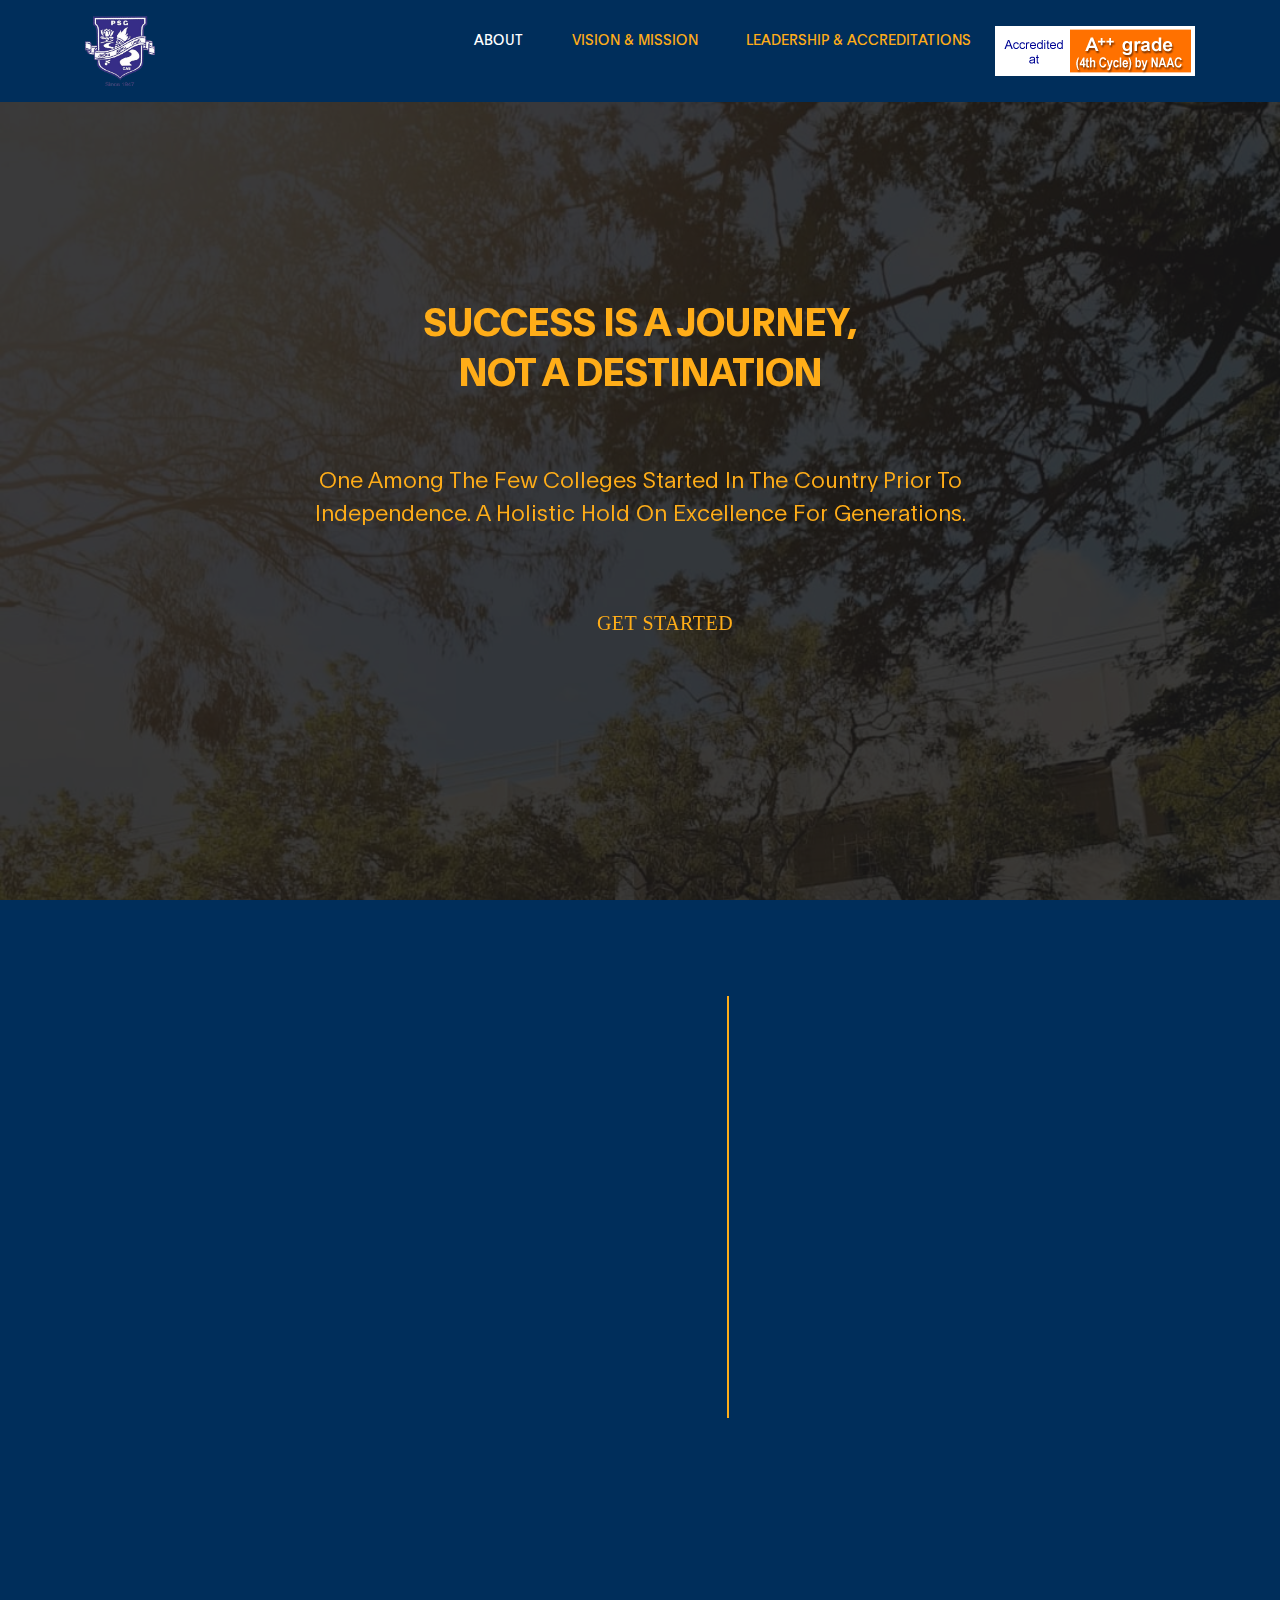
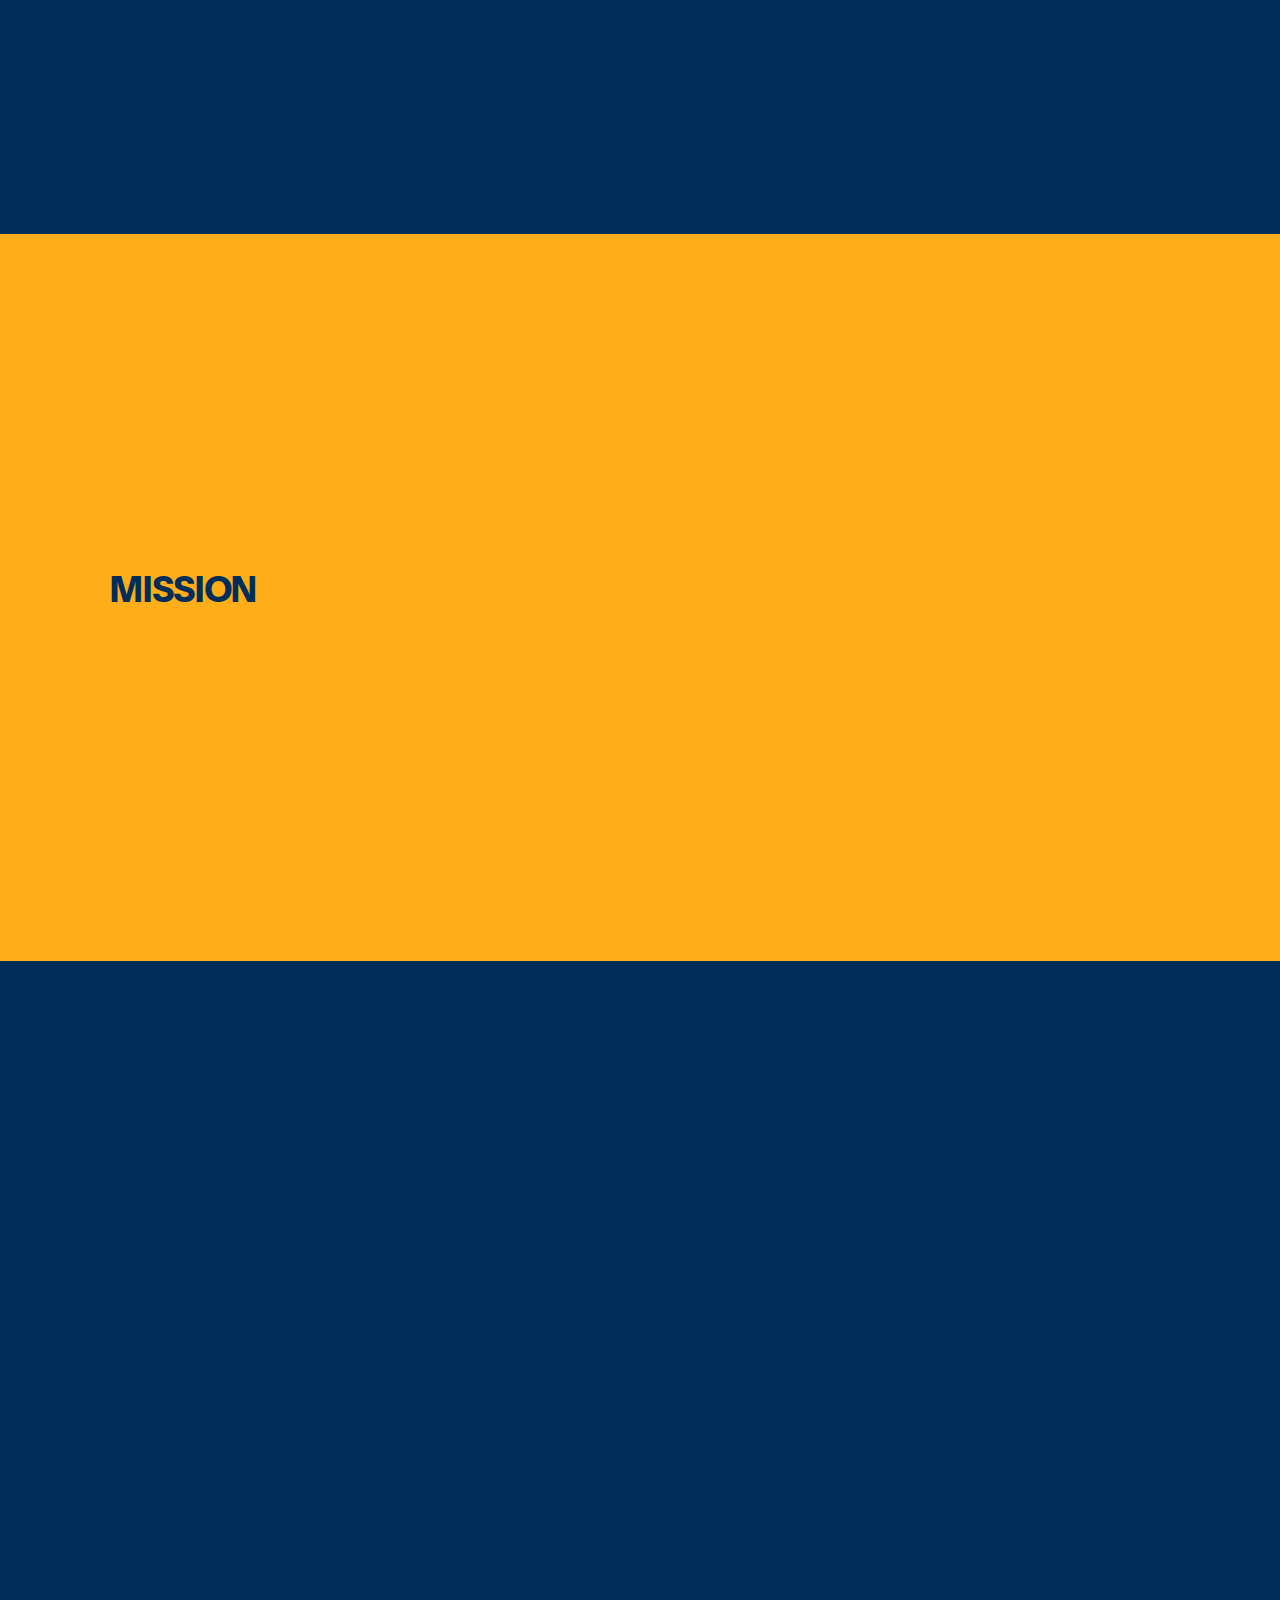
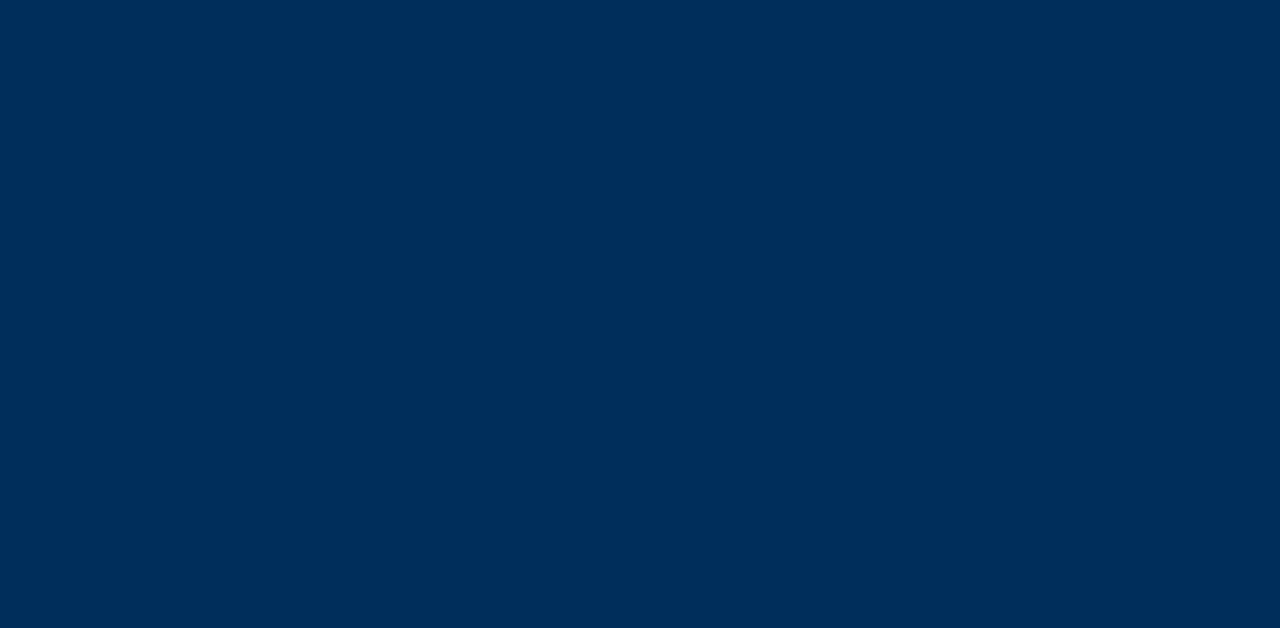
<file: about.html>
<!DOCTYPE html>
<html lang="en">
<head>

     <title>ABOUT PAGE</title>

     <meta charset="UTF-8">
     <meta http-equiv="X-UA-Compatible" content="IE=Edge">
     <meta name="description" content="">
     <meta name="keywords" content="">
     <meta name="author" content="">
     <meta name="viewport" content="width=device-width, initial-scale=1, maximum-scale=1">

     <link rel="stylesheet" href="css/bootstrap.min.css">
     <link rel="stylesheet" href="css/font-awesome.min.css">
     <link rel="stylesheet" href="css/aos.css">

     
     <link rel="stylesheet" href="css/tooplate-gymso-style.css">

</head>
<body data-spy="scroll" data-target="#navbarNav" data-offset="50">

    <!-- MENU BAR -->
    <nav class="navbar navbar-expand-lg fixed-top">
        <div class="container">

           <img src="images/psgcas_logo.png" height="70px" width="70px" allign="left" />
            <button class="navbar-toggler" type="button" data-toggle="collapse" data-target="#navbarNav" aria-controls="navbarNav" aria-expanded="false"
                aria-label="Toggle navigation">
                <span class="navbar-toggler-icon"></span>
            </button>

            <div class="collapse navbar-collapse" id="navbarNav">
                <ul class="navbar-nav ml-lg-auto">
                    <li class="nav-item">
                        <a href="#home" class="nav-link smoothScroll">ABOUT</a>
                    </li>

                    <li class="nav-item">
                        <a href="#about" class="nav-link smoothScroll">VISION & MISSION</a>
                    </li>

                    <li class="nav-item">
                        <a href="#class" class="nav-link smoothScroll">LEADERSHIP & ACCREDITATIONS</a>
                    </li>
                    <img src="images/A++.png"/>
     
                </ul>
            </div>

        </div>
    </nav>


     <!-- HERO -->
     <section class="hero d-flex flex-column justify-content-center align-items-center" id="home">

            <div class="bg-overlay"></div>

               <div class="container">
                    <div class="row">

                         <div class="col-lg-8 col-md-10 mx-auto col-12">
                              <div class="hero-text mt-5 text-center">

                                    <h1 data-aos="fade-up" data-aos-delay="300" style="color: #ffad18;">SUCCESS IS A JOURNEY,<BR> NOT A DESTINATION</h1>
                                    <br><br>
                                    <h6 class="text-white" data-aos="fade-up" data-aos-delay="500" style="color:#ffad18 ;">One Among The Few Colleges Started In The Country Prior To Independence. A Holistic Hold On Excellence For Generations.</h6>
                                    <br><br>
                                    <a href="#feature" class="btn custom-btn mt-3" data-aos="fade-up" style="color: #ffad18; font-size: 20px; font-family: Mongolian Baiti;" data-aos-delay="600"><button style="background:transparent; text-align: center; border: none;">Get started</a></button></a>
                                    
                                   
                              </div>
                         </div>

                    </div>
               </div>
     </section>


     <section class="feature" id="feature">
        <div class="container">
            <div class="row">

                <div class="d-flex flex-column justify-content-center ml-lg-auto mr-lg-5 col-lg-5 col-md-6 col-12">
                    <h2 class="mb-3 text-white"  id="hxa" data-aos="fade-up">PSG College of Arts & Science</h2>


                    <p data-aos="fade-up" data-aos-delay="200" style="color:#ffad18 ;">PSG College of Arts & Science was founded in the year 1947 before independence by the PSG & Sons’ Charities Trust with a mission to set education on a noble perch accessible
                         to all in pursuit of knowledge and world class education. The founders envisioned charity through education and crested this zealous thought as the reason for having set up a premier grade institution, which still
                          remains as an untarnished thought through the lineage of successors to this college. The college embodies a rich tradition of excellence in teaching and research and has thus diffused dynamism and knowledge to 
                          several learners in the sands of time. The college upgrades its facilities available from time to time, to set up the best pedal of access for its students. The college has a long standing and a well established 
                          title for having harbored an excellent faculty resource in the city. The quality of education is carefully cradled to impart profound education to all who have knocked
            on the knowledge doors of the college with belief. The institution promotes deep research and lifelong learning in the fields of Arts, Sciences, Humanities, Management, Computer Science, Social Science and Life Sciences.</p>

                </div>

                <div class="mr-lg-auto mt-3 col-lg-4 col-md-6 col-12">
                     <div class="about-working-hours">
                          <div>

                                <h2 class="mb-4 text-white"  data-aos="fade-up" data-aos-delay="500">OUT INSITUTE</h2>

                                <p data-aos="fade-up" data-aos-delay="800" style="color:#ffad18 ;">PSGCAS is one of the largest Higher Education Institutions of South India with 43 Undergraduate Programmes, 4 BVoc Programmes, 27 Postgraduate Programmes, 1 Five year Integrated Postgraduate Programme, 3 PG Diploma Programmes, M.Phil and Ph.D Programmes are offered in 24 Disciplines. In addition to this, 12 Career Oriented Add-On courses are offered for enhancing the life skills of students.</p>
                               </div>
                          </div>
                     </div>
                </div>

            </div>
        </div>
    </section>


     <!-- ABOUT -->
     <section class="about section" id="about">
               <div class="container">
                    <div class="row">

                            <div class="mt-lg-5 mb-lg-0 mb-4 col-lg-5 col-md-10 mx-auto col-12">
                                <h2 class="mb-4" data-aos="fade-up" data-aos-delay="300">VISION & MISSION</h2>

                                <p data-aos="fade-up" data-aos-delay="400">" To offer Academic programmes with contemporary relevance and job - connect, with in-built modules for character and skill building ".</p>

                                    <h2>MISSION</h2>
                                <p data-aos="fade-up" data-aos-delay="500">To offer estimable value and need based education, with a view to create in students, the urge to be good citizens of the nation.<br>

                                    To inculcate the spirit of compassion and commitment for national harmony.<br>
                                    
                                    To progressively adopt ICT enabled Teaching - Learning methods.<br>
                                    
                                    To maintain a vibrant research culture.<br></p>

                            </div>

                            <div class="ml-lg-auto col-lg-3 col-md-6 col-12" data-aos="fade-up" data-aos-delay="700">
                                <div class="team-thumb">
                                    <img src="images/75thlogopsgcas.png"/>
                                </div>
                            </div>
                            
                            <div class="mr-lg-auto mt-5 mt-lg-0 mt-md-0 col-lg-3 col-md-6 col-12" data-aos="fade-up" data-aos-delay="800">
                                <div class="team-thumb">
                                </div>
                            </div>

                    </div>
               </div>
     </section>


     <!-- CLASS -->
     <section class="class section" id="class">
               <div class="container">
                    <div class="row">
                            <div class="col-lg-12 col-12 text-center mb-5">
                                <h2 data-aos="fade-up" data-aos-delay="200">OUR LEADERSHIP</h2><br><br>
                                <p data-aos="fade-up" data-aos-delay="200" style="color:#ffad18; ">
                                    For the success of any mission, it is necessary to have creative leadership. 
                                    Creative leadership is vital for government, non-governmental organizations as well as industries. 
                                    - A. P. J. Abdul Kalam
                                    <br><br><br>
                                </p><button data-aos="fade-up" data-aos-delay="200" onclick="location.href = 'card.html';" id="myButton">VISIT LEADERSHIP</button>
                                <br><br><br>
                                <h2 data-aos="fade-up" data-aos-delay="200">ACCREDITATIONS</h2>
                                
                                <h6 data-aos="fade-up">OUR WAY. . . </h6>

                             </div>

                            <div class="col-lg-4 col-md-6 col-12" data-aos="fade-up" data-aos-delay="400">
                                <div class="class-thumb">
                                    <img src="images/nifr1.jpg" width="380px" class="img-fluid" alt="Class">

                                    <div class="class-info">
                                        <h3 class="mb-1">NIRF RANKING</h3>

                                        <p class="mt-3">The college has been ranked 20th by NIRF 2022 . The framework of NIRF outlines a methodology to rank the institutions across the country, with the purport of imparting quality education. The rank is ascertained on the basis of best performance by the college in the areas of teaching, learning, research practices, inclusivity and the overall perception of the institution.</p>
                                    </div>
                                </div>
                            </div>

                            <div class="mt-5 mt-lg-0 mt-md-0 col-lg-4 col-md-6 col-12" data-aos="fade-up" data-aos-delay="500">
                                <div class="class-thumb">
                                    <img src="images/naac1.jpg" class="img-fluid" alt="Class">

                                    <div class="class-info">
                                        <h3 class="mb-1">'A++' Grade by NAAC</h3>


                                        <p class="mt-3">The college has been accredited with ‘FIVE STAR’ certification at the 1st cycle in the year 2000 and reaccredited with an A+ Grade at the second cycle in 2007 and A Grade (score 3.62) at the third cycle in the year 2014 by the National Assessment and Accreditation Council and extended till 2021, 4th cycle of Assessment and Accreditation for the year 2022 is A++ grade with CGPA 3.51.</p>
                                    </div>
                                </div>
                            </div>

                            <div class="mt-5 mt-lg-0 col-lg-4 col-md-6 col-12" data-aos="fade-up" data-aos-delay="600">
                                <div class="class-thumb">
                                    <img src="images/ugc1.png" width="380px" class="img-fluid" alt="Class">

                                    <div class="class-info">
                                        <h3 class="mb-1">
                                            Recognized by UGC</h3>

                                        <p class="mt-3">The college was awarded with Potential for Excellence(CPE) by UGC in 2004.UGC Mandatory Disclosures
                                            AICTE Extension of Approval - 2022-23
                                            Course Offered
                                            Governing Body of the College
                                            Undertaking from the College
                                            Admission Process
                                            Course Fee Structure
                                            List of Ph.D. Scholars - 2022
                                            Research Activities</p>
                                    </div>
                                </div>
                            </div>

                    </div>
               </div>
     </section>

     <script type="text/javascript">
        document.getElementById("myButton").onclick = function () {
            location.href = "card.html";
        };
    </script>
    

    
     <!-- SCRIPTS -->
     <script src="script/jquery.min.js"></script>
     <script src="script/bootstrap.min.js"></script>
     <script src="script/aos.js"></script>
     <script src="script/smoothscroll.js"></script>
     <script src="script/custom.js"></script>

</body>
</html>
</file>
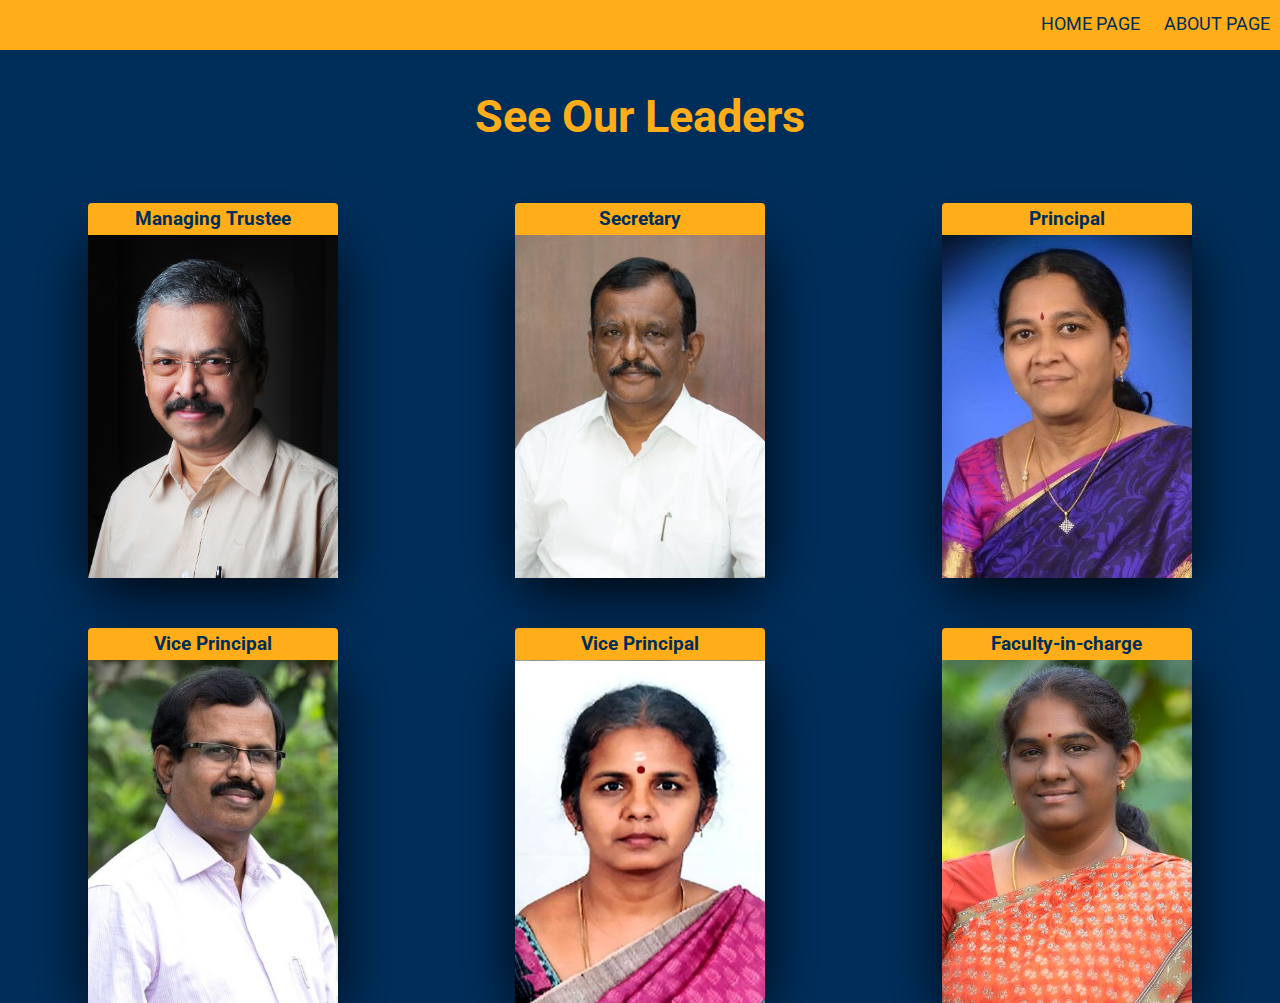
<file: card.html>
<html>
<header>
<style>
  .nav {
  height: 50px;
  width: 100%;
  background-color: #ffad18;
  position: relative;
}

.nav > .nav-header {
  display: inline;
}

.nav > .nav-header > .nav-title {
  display: inline-block;
  font-size: 22px;
  color: #fff;
  padding: 10px 10px 10px 10px;
}

.nav > .nav-btn {
  display: none;
}

.nav > .nav-links {
  display: inline;
  float: right;
  font-size: 18px;
}

.nav > .nav-links > a {
  display: inline-block;
  padding: 13px 10px 13px 10px;
  text-decoration: none;
  color: #002e5b;
}

.nav > .nav-links > a:hover {
  background-color: #002e5b;
  color: #ffad18;
}

.nav > #nav-check {
  display: none;
}

@media (max-width:600px) {
  .nav > .nav-btn {
    display: inline-block;
    position: absolute;
    right: 0px;
    top: 0px;
  }
  
  .nav > .nav-links {
    position: absolute;
    display: block;
    width: 100%;
    background-color: #333;
    height: 0px;
    transition: all 0.3s ease-in;
    overflow-y: hidden;
    top: 50px;
    left: 0px;
  }
  .nav > .nav-links > a {
    display: block;
    width: 100%;
  }
  .nav > #nav-check:not(:checked) ~ .nav-links {
    height: 0px;
  }
  .nav > #nav-check:checked ~ .nav-links {
    height: calc(100vh - 50px);
    overflow-y: auto;
  }
}

* {
  box-sizing: border-box;
  margin: 0;
  padding: 0;
  font-family: "Roboto", sans-serif;
}

body {
  display: flex;
  justify-content: center;
  align-items: center;
  flex-direction: column;
  background-color: #002e5b;
}

.cards {
  width: 100%;
  display: flex;
  flex-wrap: wrap;
  justify-content: space-around;
}

.card {
  margin: 40px;
  position: relative;
  max-width: 250px;
  max-height: 350px;
  box-shadow: 0 40px 60px -6px black;
}

.card-title {
  display: block;
  text-align: center;
  color: #002e5b;
  background-color: #ffad18;
  padding: 2%;
  border-top-right-radius: 4px;
  border-top-left-radius: 4px;
}

.card img {
  width: 100%;
  height: 98%;
  object-fit: cover;
  display: block;
  position: relative;
}

.card-desc {
  display: block;
  font-size: 15px;
  position: absolute;
  height: 0;
  top: 0;
  opacity: 0;
  padding: 18px 8%;
  background-color: #ffad18;
  color: #002e5b;
  transition: 0.8s ease;
}

.card:hover .card-desc {
  opacity: 1;
  height: 100%;
}

h1 {
  font-size: 2.8rem;
  color: #ffad18;
  margin: 40px 0 20px 0;
  text-align: center;
}


</style>
</header>
<body>
<link href="https://fonts.googleapis.com/css2?family=Roboto&display=swap" rel="stylesheet">
<div class="nav">
  
  <input type="checkbox" id="nav-check">
  <div class="nav-header">

    <div class="nav-title">
    
    </div>
  </div><div class="nav-btn">

    <label for="nav-check">
      
    <span></span>
    <span></span>
    <span></span>
    </label>
  </div>
  
  <div class="nav-links">

    <a href="index.html" >HOME PAGE</a>
    <a href="about.html">ABOUT PAGE</a>
  </div>
  </div>
<h1>See Our Leaders</h1>
<div class="cards">
  <div class="card">
    <h3 class="card-title">Managing Trustee</h3>
    <img src="images/prot1.jpg" alt="">
    <p class="card-desc"><b>Thiru L Gopalakrishnan<br>
      Managing Trustee,<br>
      PSG & SONS' Charities<br></b><br><br>
      Having taken charge at a time when tremendous progress is being made by India both economically and technically, He is working with a clear-cut vision of keeping the PSG institutions updated.
    </p>
  </div>
  <div class="card">
    <h3 class="card-title">Secretary</h3>
    <img src="images/prot2.jpg" alt="">
    <p class="card-desc"><b>
      Dr. T Kannaian<br>
      Secretary,<br>
      PSG College of Arts & Science<br>

    </b><br><br>Dr T Kannaian holds a PhD in Information and Communication Engineering from PSG College of Technology, Anna University and has an MTech from the Indian Institute of Science (IISc).</p>
  </div>
  <div class="card">
    <h3 class="card-title">Principal</h3>
    <img src="images/prot3.jpg" alt="">
    <p class="card-desc"><b>
      Dr. D Brindha<br>
      Principal,<br>
      PSG College of Arts & Science<br>
    </b><br><br>Dr D Brindha has been appointed as Principal of PSG College of Arts & Science with effect from 11.05.2018. She is a proud alumnus of PSG CAS having completed her BSc and MSc Biochemistry with excellent academic credentials.</p>
  </div></div>
  <div class="cards">
    <div class="card">
    <h3 class="card-title">Vice Principal</h3>
    <img src="images/prot4.jpg" alt="">
    <p class="card-desc"><b>
      Dr. A ANGURAJ<br>
      Vice Principal,<br>
      (Academic Affairs) Self Financed<br>

    </b><br><br>Dr.A.ANGURAJ is Associate Professor in the Department of Mathematics. He completed his PhD from Bharathiar University in 1994 and has got 32 years of teaching experience.</p>
  </div>
  <div class="card">
  <h3 class="card-title">Vice Principal</h3>
  <img src="images/prot5.jpg" alt="">
  <p class="card-desc"><b>
    Dr. M Jayanthi<br>
    Vice Principal,<br>
    (Student Affairs) - Aided<br>
  </b><br><br>Dr.M.Jayanthi serves as Associate Professor in the Department of Commerce. Having completed PhD specializing in Marketing, from PSG College of Arts & Science in October 2008, she has 25 years of teaching experience.</p>
</div>
<div class="card">
<h3 class="card-title">Faculty-in-charge</h3>
<img src="images/prot6.jpg" alt="">
<p class="card-desc"><b>
  Dr. M Uma Rani<br>
Faculty-in-charge,<br>
(Student Affairs) - Self Financed<br>
</b><br><br>Dr.M.Umarani is the Associate Professor and Head of the Department of Management Sciences. With more than 18 years of teaching experience,</p>
</div>
</div>
<section>
  
</section>
</body>
</html>
</file>
<file: css/tooplate-gymso-style.css>
@font-face {
      font-family: 'Plain';
      src: url('../fonts/Plain-Regular.woff2') format('woff2'),
          url('../fonts/Plain-Regular.woff') format('woff');
      font-weight: normal;
      font-style: normal;
  }

  @font-face {
      font-family: 'Plain';
      src: url('../fonts/Plain-Light.woff2') format('woff2'),
          url('../fonts/Plain-Light.woff') format('woff');
      font-weight: 300;
      font-style: normal;
  }

  @font-face {
      font-family: 'Plain';
      src: url('../fonts/Plain-Bold.woff2') format('woff2'),
          url('../fonts/Plain-Bold.woff') format('woff');
      font-weight: bold;
      font-style: normal;
  }

  :root {
    --primary-color:        #f13a11;
    --white-color:          #ffffff;
    --dark-color:           #171819;
    --about-bg-color:       #f9f9f9;

    --gray-color:           #909090;
    --link-color:           #404040;
    --p-color:              #666262;

    --base-font-family:     'Plain', sans-serif;
    --font-weight-bold:     bold;
    --font-weight-normal:   normal;
    --font-weight-light:    300;
    --font-weight-thin:     100;

    --h1-font-size:         38px;
    --h2-font-size:         36px;
    --h3-font-size:         28px;
    --h4-font-size:         24px;
    --h5-font-size:         22px;
    --h6-font-size:         22px;
    --p-font-size:          18px;
    --base-font-size:       16px;
    --menu-font-size:       14px;

    --border-radius-large:  100%;
    --border-radius-small:  2px;
  }


  body {
    background: var(--white-color);
    font-family: var(--base-font-family);
  }


  /*---------------------------------------
     TYPOGRAPHY              
  -----------------------------------------*/

  h1,h2,h3,h4,h5,h6 {
    font-weight: var(--font-weight-thin);
    line-height: normal;
  
  }

  h1 {
    font-size: var(--h1-font-size);
    font-weight: var(--font-weight-bold);
    letter-spacing: -1px;
    text-transform: uppercase;
    margin: 20px 0;
    
  }

  h2 {
    font-size: var(--h2-font-size);
    font-weight: var(--font-weight-bold);
    letter-spacing: -2px;
  }

  h3 {
    font-size: var(--h3-font-size);
    font-weight: var(--font-weight-bold);
    letter-spacing: -1px;
    margin: 0;
  }

  h4 {
    font-size: var(--h4-font-size);
  }

  h5 {
    font-size: var(--h5-font-size);
  }

  h6 {
    color: var(--gray-color);
    font-size: var(--h6-font-size);
    line-height: inherit;
    margin: 0;
  }

  p {
    color: var(--p-color);
    font-size: var(--p-font-size);
    font-weight: var(--font-weight-light);
    line-height: 1.5em;
  }

  b, 
  strong {
    font-weight: var(--font-weight-bold);
    letter-spacing: 0;
  }

  .section {
    padding: 7rem 0;
  }


  /* BUTTON */

  .custom-btn {
    background: transparent;
    border-radius: var(--border-radius-small);
    padding: 14px 24px;
    color: var(--white-color);
    font-size: var(--menu-font-size);
    font-weight: var(--font-weight-normal);
    text-transform: uppercase;
    letter-spacing: 0.5px;
    white-space: nowrap;
    transition: all 0.3s ease;
  }

  .custom-btn:hover {
    color: var(--primary-color);
  }

  .custom-btn:focus {
    box-shadow: none;
  }

  .custom-btn.bordered:hover,
  .custom-btn.bordered:focus,

  .custom-btn.bg-color:hover,
  .custom-btn.bg-color:focus {
    background: var(--white-color);
    border-color: transparent;
    color: var(--primary-color);
  }

  .bordered {
    border: 1px solid var(--primary-color);
    color: var(--primary-color);
  }

  .bg-color {
    background: var(--primary-color);
    color: var(--white-color);
  }



  /*---------------------------------------
     GENERAL               
  -----------------------------------------*/

  * {
    -webkit-box-sizing: border-box;
    -moz-box-sizing: border-box;
    box-sizing: border-box;
  }

  *::before,
  *::after {
    -webkit-box-sizing: border-box;
    -moz-box-sizing: border-box;
    box-sizing: border-box;
  }

  a {
    color: var(--link-color);
    font-weight: normal;
    text-decoration: none;
    transition: all 0.3s ease;
  }

  a:hover, 
  a:active, 
  a:focus {
    color: var(--primary-color);
    outline: none;
    text-decoration: none;
  }


  /* BG OVERLAY */

  .bg-overlay {
    background: var(--dark-color);
    position: absolute;
    top: 0;
    right: 0;
    bottom: 0;
    left: 0;
    width: 100%;
    height: 100%;
    opacity: 0.85;
  }



  /*---------------------------------------
    FEATURE          
  -----------------------------------------*/

  .feature {
    background:#002e5b;
    padding: 5rem 0;
    color: #ffad18;
  }


  /*---------------------------------------
     MENU             
  -----------------------------------------*/

  .navbar {
    background: #002e5b;
    
    padding: 1rem;
  }

  .navbar-expand-lg .navbar-nav .nav-link {
    padding-right: 1.5rem;
    padding-left: 1.5rem;
  }

  .navbar-brand {
    color: var(--white-color);
    font-size: var(--h3-font-size);
    font-weight: var(--font-weight-bold);
    line-height: normal;
    padding-top: 0;
  }

  .nav-item .nav-link {
    display: block;
    color: #ffad18;
    font-size: var(--menu-font-size);
    font-weight: var(--font-weight-normal);
    text-transform: uppercase;
    padding: 2px 6px;
  }

  .nav-item .nav-link.active,
  .nav-item .nav-link:hover {
    color: white;
  }

  .navbar .social-icon li a {
    color: var(--white-color);
  }

  .navbar-toggler {
    border: 0;
    padding: 0;
    cursor: pointer;
    margin: 0 10px 0 0;
    width: 30px;
    height: 35px;
    outline: none;
  }

  .navbar-toggler:focus {
    outline: none;
  }

  .navbar-toggler[aria-expanded="true"] .navbar-toggler-icon {
    background: transparent;
  }

  .navbar-toggler[aria-expanded="true"] .navbar-toggler-icon::before,
  .navbar-toggler[aria-expanded="true"] .navbar-toggler-icon::after {
    transition: top 300ms 50ms ease, -webkit-transform 300ms 350ms ease;
    transition: top 300ms 50ms ease, transform 300ms 350ms ease;
    transition: top 300ms 50ms ease, transform 300ms 350ms ease, -webkit-transform 300ms 350ms ease;
    top: 0;
  }

  .navbar-toggler[aria-expanded="true"] .navbar-toggler-icon::before {
    transform: rotate(45deg);
  }

  .navbar-toggler[aria-expanded="true"] .navbar-toggler-icon::after {
    transform: rotate(-45deg);
  }

  .navbar-toggler .navbar-toggler-icon {
    background: var(--primary-color);
    transition: background 10ms 300ms ease;
    display: block;
    width: 30px;
    height: 2px;
    position: relative;
  }

  .navbar-toggler .navbar-toggler-icon::before,
  .navbar-toggler .navbar-toggler-icon::after {
    transition: top 300ms 350ms ease, -webkit-transform 300ms 50ms ease;
    transition: top 300ms 350ms ease, transform 300ms 50ms ease;
    transition: top 300ms 350ms ease, transform 300ms 50ms ease, -webkit-transform 300ms 50ms ease;
    position: absolute;
    right: 0;
    left: 0;
    background: var(--primary-color);
    width: 30px;
    height: 2px;
    content: '';
  }

  .navbar-toggler .navbar-toggler-icon::before {
    top: -8px;
  }

  .navbar-toggler .navbar-toggler-icon::after {
    top: 8px;
  }

  /*---------------------------------------
     HERO              
  -----------------------------------------*/

  .hero {
    background-image: url('../images/261710527_1430394144025435_8024562502481066820_n.jpg');
    background-size: cover;
    background-position: top;
    background-repeat: no-repeat;
    vertical-align: middle;
    min-height: 100vh;
    position: relative;
  }


  /*---------------------------------------
     CLASS               
  -----------------------------------------*/
  #class{

background-color: #002e5b;
color: #ffad18;

}
  .class-info {
    background: var(--white-color);
    box-shadow: 6px 0 38px rgba(20,20,20,0.10);
    border-radius: 0 0 2px 2px;
    padding: 1rem 2rem;
    position: relative;
  }

  .class-info img {
    border-radius: 2px 2px 0 0;
  }

  .class-info strong {
    color: var(--gray-color);
  }

  .class-price {
    background: var(--primary-color);
    border-radius: var(--border-radius-large);
    color: var(--white-color);
    font-weight: var(--font-weight-bold);
    display: block;
    position: absolute;
    top: 2rem;
    right: 2rem;
    width: 3.5rem;
    height: 3.5rem;
    line-height: 3.5rem;
    text-align: center;
  }

  /*---------------------------------------
      ABOUT & TEAM            
  -----------------------------------------*/

  .about {
    background:#ffad18;
    color: #002e5b;
  }

  .about-working-hours {
    border-left: 2px solid;
    padding-left: 3.5rem;
  }

  .about-working-hours strong {
    color: var(--white-color);
    opacity: 0.85;
  }

  .team-thumb {
    position: relative;
  }

  .team-info {
    background: var(--white-color);
    border-radius: 0 0 2px 2px;
    box-shadow: 6px 0 38px rgba(20,20,20,0.10);
    padding: 20px;
    position: relative;
  }

  .team-info span {
    font-weight: var(--font-weight-light);
    opacity: 0.85;
  }

  .team-info .social-icon {
    position: absolute;
    top: 10px;
    right: 20px;
  }

  .team-info .social-icon li {
    display: block;
  }
  /*---------------------------------------
     RESPONSIVE STYLES              
  -----------------------------------------*/

  @media screen and (max-width: 992px) {

    .section {
      padding: 5rem 0;
    }

    .nav-item .nav-link {
      padding: 6px;
    }

    .navbar .social-icon {
      margin-top: 22px;
    }

    .navbar-collapse,
    .site-footer {
      text-align: center;
    }

    .schedule-table {
      display: block;
    }

    .modal-content {
      padding: 2rem;
    }
  }

  @media screen and (max-width: 767px) {

    h1 {
      font-size: 38px;
      
    }

    .about-working-hours {
      border-left: 0;
      padding: 22px 0 0 0;
    }

    .contact h2 span {
      display: block;
    }
  }
  #myButton{
    background: #ffad18;
    color: #002e5b;
    font-family: Lucidafax;
    text-decoration: bold;
    border: none;
    text-align: center;
    padding: 10px 20px;
    border-radius: 25px;
    box-shadow: #002e5b;
    }
</file>
